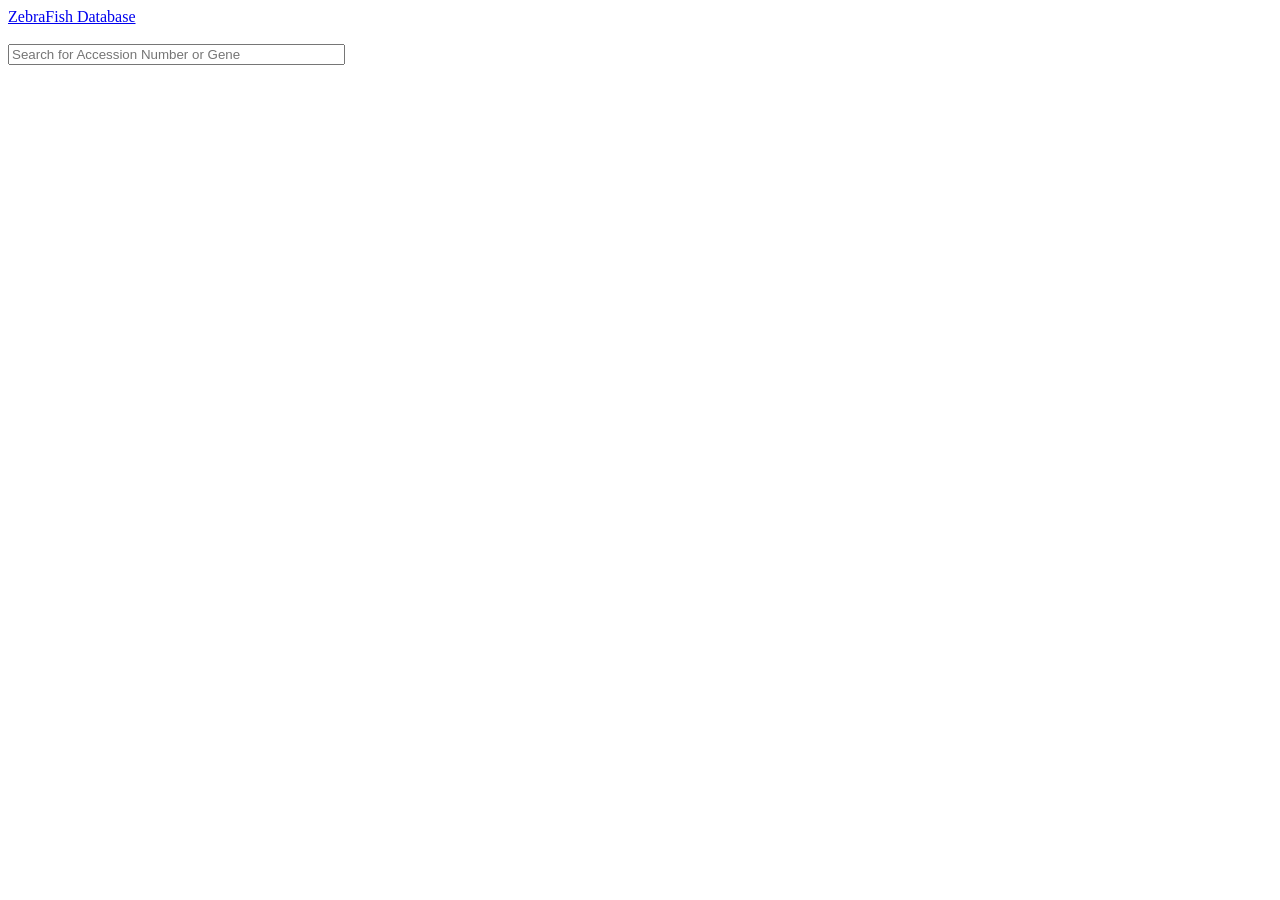
<file: index.html>
<!DOCTYPE html>
<!-- saved from url=(0054)https://www.toppic.org/software/zebrafishdb/index.html -->
<html lang="en"><head><meta http-equiv="Content-Type" content="text/html; charset=UTF-8">
    
    <title> ZebraFish DB </title>
    <link href="https://www.toppic.org/software/zebrafishdb/assets/css/bootstrap.min.css" rel="stylesheet">
    <script src="ps://www.toppic.org/software/zebrafishdb/assets/js/bootstrap.bundle.min.js"></script>

    <style>
        #dataTable {
            table-layout: fixed;
            width: 100%; 
        }

        #dataTable td, #dataTable th {
            word-wrap: break-word;
            white-space: normal;
            overflow-wrap: break-word; /* extra safety */
        }

        #dataTable th:nth-child(2), 
        #dataTable td:nth-child(2) {
            max-width: 300px;  /* adjust as needed */
        }
    </style>
</head>

<body>

<nav id="header" class="navbar navbar-dark sticky-top bg-info p-0 shadow" style="width:100%;">
	<a id="header_link" class="navbar-brand col-md-3 col-lg-2 me-0 px-3" href="index.html#">ZebraFish Database</a>
</nav>


<div class="container-fluid">
    <br>
    <input type="text" id="myInput" size="40" onkeyup="myFunction()" placeholder="Search for Accession Number or Gene" title="Type in a name">
	<div class="row">
		<br>
            <div class="table-responsive" style="overflow-x:auto;">
                <table id="dataTable" class="table table-sm table-striped table-hover">
                    <thead>
                        <tr id="tableHeader"></tr>
                    </thead>
                    <tbody id="tableBody"></tbody>
                </table>
            </div>
    </div>
</div>

<script>
function createHeaderElement(columnText, styling) {
    createDataElement("th", columnText, "tableHeader", styling);
}

function createDataElement(htmlTag, innerText, idParent, styling) {
    let node = document.createElement(htmlTag);
    let textnode = document.createTextNode(innerText);
    node.appendChild(textnode);
    if (styling == 2)
        node.style.display = 'none';
    document.getElementById(idParent).appendChild(node);
}

function createCellData(rowIndex, dataIndex, cellText) {
    if(dataIndex === 0) {
        let node = document.createElement("tr");
        node.setAttribute("id", "row" + rowIndex);
        document.getElementById("tableBody").appendChild(node);
        createDataElement("td", cellText, "row" + rowIndex, 0);
    } else {
        if(dataIndex === 1 || dataIndex === 3)
            createDataElement("td", cellText, "row" + rowIndex, 1);
        else if(dataIndex === 2)
            createDataElement("td", cellText, "row" + rowIndex, 2);
        else
            createDataElement("td", cellText, "row" + rowIndex, 0);
    }
}

function assign_values(results){
    console.log("Read Data from file!!")
    const dataArray = results.split("\n");
    
	for(let i = 0; i < dataArray.length; i++) {
        
		if(i === 0) {
            const data = dataArray[i].split("&");
            for(let j = 0; j < data.length; j++)
                if (j == 2)
                    createHeaderElement(data[j], 2);
                else
                    createHeaderElement(data[j], 0);
        }
        
		else if(i > 0) {
            const data = dataArray[i].split("&");
            for(let j = 0; j < data.length; j++)
                if (j == 1)
                    createCellData(i, j, data[j].trim().split(";").join("\r\n"));
                else if (j == 3)
                    createCellData(i, j, data[j].trim().split(" ").join("\r\n"));
                else if (j >= 3 && j < 18)
                    createCellData(i, j, parseFloat(data[j].trim()).toFixed(3));
				else if(j == 19) {
					if (data[j].trim() == 1)
						createCellData(i, j, "Yes");
					else
						createCellData(i, j, "No");
				}
                else
                    createCellData(i, j, data[j].trim());
        }
    }

    document.getElementById('dataTable').addEventListener('click', e => {
        let tr = e.target.closest('tr');
        if (tr) {
            // var data = tr.innerText.split('\t');
			// console.log(tr.innerText)
			//console.log(dataArray[data[0]])
            // redirect(dataArray[data[0]]);
            let rowIndex = tr.rowIndex;
            redirect(dataArray[rowIndex]);
        }
    });

}

function redirect(data) {
    var url = "https://www.toppic.org/software/zebrafishdb/detailed_view.html";
    window.location.assign(url + "?" + data);
    return false;
}

function myFunction() {
    var input = document.getElementById("myInput");
    var filter = input.value.toUpperCase();
    table = document.getElementById("dataTable");
    tr = table.getElementsByTagName("tr");
    for (var row_idx = 1; row_idx < tr.length; row_idx++) {
        var td = tr[row_idx].getElementsByTagName("td");
        tr[row_idx].style.display = "none";
        for (var cell_idx = 0; cell_idx < td.length; cell_idx++) {
            if (td[cell_idx].innerHTML.toUpperCase().indexOf(filter) > -1) {
                tr[row_idx].style.display = "";
                continue;
            }
        }
    }
}

// fetch("data/web_v2_amp.csv", { mode: 'no-cors'})
fetch("https://www.toppic.org/software/zebrafishdb/assets/web_v3_amp.csv")
	.then(response => response.text())
	.then(text => assign_values(text))

</script>





</body></html>
</file>
